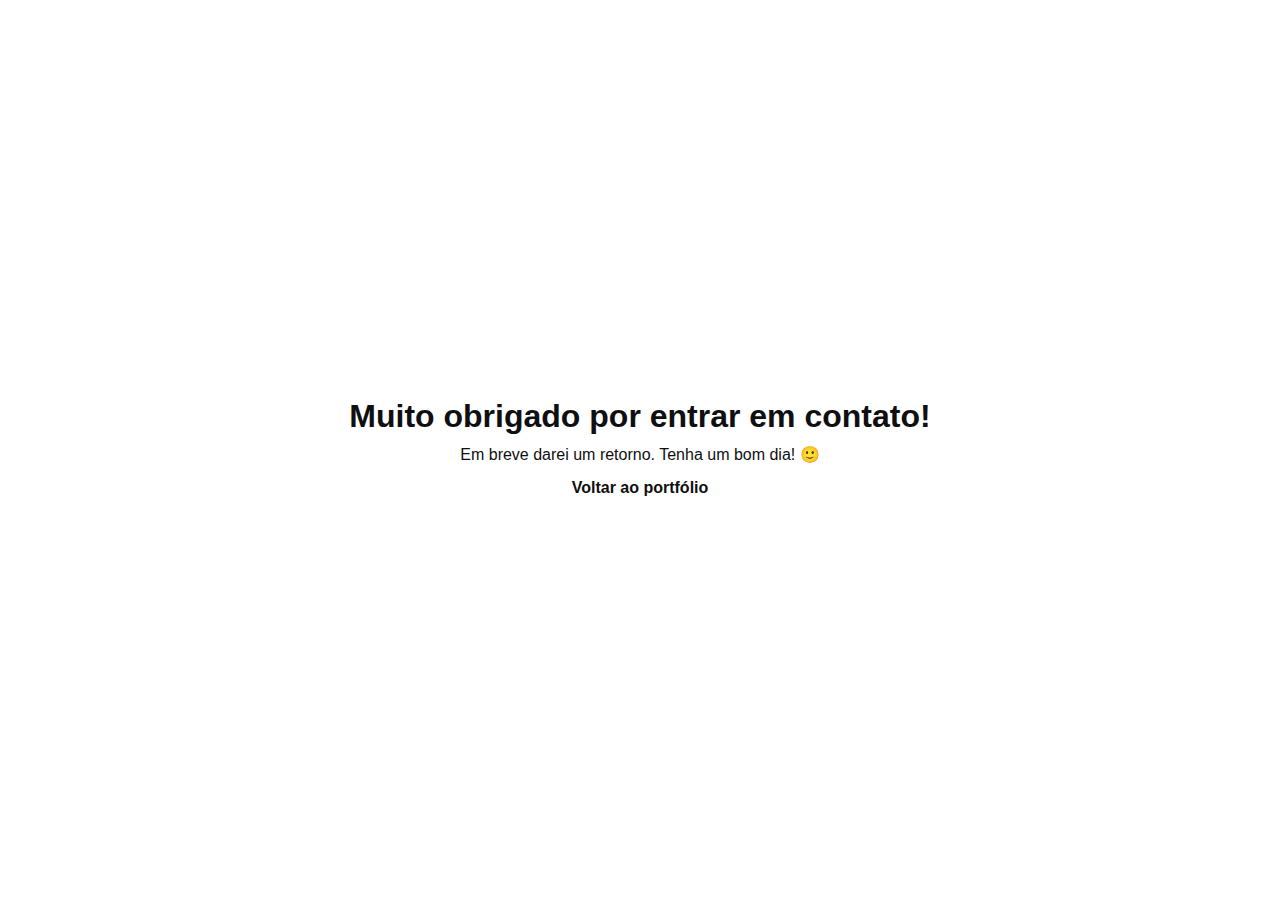
<file: thanks.html>
<!DOCTYPE html>
<html lang="pt-br">
<head>
    <meta charset="UTF-8">
    <meta name="viewport" content="width=device-width, initial-scale=1.0">
    <title>Agradecimento</title>
    <link rel="stylesheet" href="estilos/style.css">
    <link rel="stylesheet" href="estilos/media-queries.css">
</head>
<body>
    <div id="agradecimento">
        <h1 id="inContatName">Muito obrigado por entrar em contato!</h1>
        <p>Em breve darei um retorno. Tenha um bom dia! 🙂</p>
        <a href="https://mateusskv9.github.io/portfolio-01/">Voltar ao portfólio</a>
    </div>

    <script src="js/script.js"></script>
</body>
</html>
</file>
<file: estilos/style.css>
@import url("https://fonts.googleapis.com/css2?family=Montserrat:ital,wght@0,100..900;1,100..900&display=swap");
@import url("https://fonts.googleapis.com/css2?family=Roboto:ital,wght@0,100;0,300;0,400;0,500;0,700;0,900;1,100;1,300;1,400;1,500;1,700;1,900&display=swap");

:root {
	--highlight-green-color: #17e061;
	--shadow-green-color: rgba(0, 255, 76, 0.455);
	--default-background: color-mix(in srgb, var(--page-background) 70%, transparent);
	--header-background: white;
	--default-color: oklch(16.93% 0.004 285.95);
	--default-icon-color: white;
	--default-color-footer: oklch(16.93% 0.004 285.95);
	--border-title: lch(16.93% 0.004 285.95);
}

.dark {
	--default-background: oklch(16.93% 0.004 285.95);
	--default-color: white;
	--default-icon-color: oklch(16.93% 0.004 285.95);
	--header-background: oklch(16.93% 0.004 285.95);
	--border-title: white;
}

/*--------------- SWITCH ---------------*/

#switch {
	height: 30px;
	width: 30px;
	background: white url(../imagens/sun.svg) no-repeat center center;
	border: 2px solid var(--default-color);
	border-radius: 50%;
}

#switch:hover {
	animation: slide-switch 0.2s linear forwards;
	cursor: pointer;
}

@keyframes slide-switch {
	0% {
		outline: 0px solid var(--default-color);
	}
	100% {
		outline: 8px solid var(--default-color);
	}
}

#switch:active {
	background-color: var(--default-color);
	background-blend-mode: color;
	animation: expand 0.5s ease forwards;
}

@keyframes expand {
	0% {
		transform: scale(1);
	}
	100% {
		transform: scale(50);
	}
}

#switch.dark {
	background: white url(../imagens/moon-stars.svg) no-repeat center center;
}

/*--------------- GERAL ---------------*/

* {
	margin: 0;
	padding: 0;
	box-sizing: border-box;
	font-family: Arial, Helvetica, sans-serif;
	scroll-behavior: smooth;
}

html,
body {
	background-color: var(--default-background);
	color: var(--default-color);
}

body {
	min-height: 100vh;
}

html {
	overflow-x: hidden;
}

::-webkit-scrollbar {
	width: 10px;
}

::-webkit-scrollbar-thumb {
	background-color: var(--highlight-green-color);
	border-radius: 5px;
}

.animar {
	animation: delay 2.4s ease forwards;
}

@keyframes delay {
	from {
		opacity: 0;
	}
	to {
		opacity: 1;
	}
}

/*--------------- HEADER ---------------*/

header {
	text-align: center;
	color: var(--default-color);
	font-size: 1em;
	position: fixed;
	top: 0;
	left: 0;
	z-index: 10000;
	width: 100vw;
	height: 8vh;
	background-color: var(--header-background);

	display: flex;
	flex-wrap: wrap;
	flex-direction: row;
	justify-content: space-between;
	align-content: center;
	align-items: center;

	padding: 24px;
}

header h1 {
	font-size: 2.2em;
	font-family: "Montserrat", arial;
	transition: transform 0.3s ease;
}

header h1 a {
	color: inherit;
	transition: all 0.05s ease;
}

header h1:hover {
	animation: animate-logo ease 1.5s infinite;
	text-shadow: 3px 3px 2px rgba(0, 76, 0, 0.6);
	transform: translate(2px, 2px);
}

@keyframes animate-logo {
	0% {
		color: white;
	}
	50%,
	95% {
		color: var(--highlight-green-color);
	}
	100% {
		color: rgb(217, 217, 217);
	}
}

nav {
	display: flex;
	gap: 20px;
	margin-right: 10px;
}

nav a {
	color: var(--default-color);
	text-decoration: none;
	font-size: 1.2em;
	font-weight: bold;

	position: relative;
}

nav a:before {
	content: "";
	position: absolute;
	top: 90%;
	left: 50%;
	width: 0;
	height: 3px;
	background-color: var(--highlight-green-color);
	transition: 0.2s;
	z-index: -1;
}

nav a:hover::before {
	width: 50%;
	height: 2px;
}

nav a::after {
	content: "";
	position: absolute;
	top: 90%;
	right: 50%;
	width: 0;
	height: 3px;
	background-color: var(--highlight-green-color);
	transition: 0.2s;
	z-index: -1;
}

nav a:hover::after {
	width: 50%;
	height: 2px;
}

/*--------------- MAIN   ---------------*/

.main {
	height: 90vh;
	display: flex;
	justify-content: space-around;
	align-items: center;
}

.main .descricao {
	color: var(--default-color);
	width: 50%;
	margin: 10px;
	padding: 30px;
	border-radius: 10px;
	line-height: 1.2em;
	font-size: 1.2em;
}

.descricao h1 {
	margin-bottom: 15px;
	font-size: 2.3em;
	font-family: "Roboto", arial;
}

.descricao h2 {
	margin-bottom: 3px;
}

.descricao p {
	margin-top: 5px;
}

.descricao strong {
	color: var(--highlight-green-color);
	text-shadow: 1px 1px 1px rgba(0, 0, 0, 0.693);
}

.descricao .buttons {
	display: flex;
}

button {
	margin-top: 10px;
	margin-right: 5px;
	font-size: 0.9em;
	padding: 7px;
	color: white;
	background-color: var(--highlight-green-color);
	border-radius: 8px;
	font-weight: bold;
	border: 1px solid rgb(162, 162, 162);
	cursor: pointer;
	transition: all 0.3s ease;
	box-shadow: 0px 3px 1px rgba(0, 0, 0, 0.1);
}

.descricao button:first-of-type {
	display: flex;
	align-items: center;
}

button:hover {
	transition: transform 0.2s;
	transform: translate(-2px, -2px);
}

button a,
span,
a {
	text-decoration: none;
}

button #link-externo {
	font-size: 0.76em;
	padding: 0px 0px 0px 4px;
}

.contratar {
	font-weight: bold;
	background-color: whitesmoke;
	color: var(--default-color);
	position: relative;
	overflow: hidden;
	cursor: pointer;
	transition: all 0.3s ease;
	color: var(--default-color-footer);
}

.contratar::before {
	content: "";
	position: absolute;
	top: 0;
	left: 0;
	width: 0;
	height: 100%;
	background-color: var(--highlight-green-color);
	color: var(--default-color);
	transition: width 0.5s ease;
	z-index: -1;
}

.contratar:hover::before {
	width: 100%;
}

img#perfil {
	max-width: 300px;
	margin: 20px;
	border: 3px solid var(--default-color);
	border-radius: 50%;
	animation: slide 2.5s linear infinite;
}

@keyframes slide {
	0% {
		transform: translateY(-20px);
	}
	50% {
		transform: translateY(20px);
	}
	100% {
		transform: translateY(-20px);
	}
}

.container-redes {
	display: flex;
	flex-wrap: wrap;
	justify-content: flex-end;
	padding-right: 20px;
}

.container-redes .social {
	margin: 7px;
	margin-top: 3px;
	padding: 1px 2px;
	border-radius: 20%;
	transition: all 0.3s ease;
}

.container-redes .social:hover {
	box-shadow: 1px 1px 3px var(--default-color);
	transform: translate(-2px, -2px);
	transition: transform 0.15s;
}

.social i {
	font-size: 25px;
	color: var(--default-color);
}

/*--------------- TECNOLOGIAS   ---------------*/

h1.secao {
	scroll-margin-top: 63px;
	text-align: center;
	margin: 0 10px;
	font-size: 2.1em;
	margin-top: 60px;
	margin-bottom: 30px;
	border: 2px solid oklch(25.16% 0.008 308.11);
	box-shadow: 0px 2px 2px rgba(0, 0, 0, 0.2);
}

.content-tecnologias {
	display: flex;
	flex-wrap: wrap;
	flex-direction: row;
	justify-content: space-between;
	margin: 20px;
	align-items: flex-start;
}

.content-tecnologias .comentario {
	width: 40vw;
	margin: 7px 5px;
	text-align: justify;
	font-size: 1.2em;
}

.content-tecnologias .comentario p {
	text-indent: 5%;
	margin-top: 6px;
}

bold {
	color: var(--highlight-green-color);
}

.container-tecnologias {
	width: 50vw;
	display: grid;
	grid-template-columns: repeat(auto-fill, minmax(130px, 1fr));
	gap: 5px;
}

.tecnologias-card {
	font-size: 2em;
	margin: 5px;
	padding: 10px;
	border: 1px solid var(--default-color);
	border-radius: 10px;
	text-align: center;
	font-weight: bold;
	transition: all 0.2s ease;
	min-width: max-content;
}

.container-tecnologias p {
	font-size: 0.6em;
	border-radius: 0px 0px 20px 20px;
	padding: 5px;
}

.tecnologias-card i {
	font-size: 90px !important;
}

.tecnologias-card:hover {
	transform: translateY(-10px);
}

#angular:hover {
	color: #dd0031;
	border-color: rgb(221, 0, 49);
	box-shadow: 0px 3px 0px rgba(219, 0, 49, 0.2);
}
#typescript:hover {
	color: #3178c6;
	border-color: rgb(49, 120, 198);
	box-shadow: 0px 3px 0px rgba(49, 121, 198, 0.2);
}

#html:hover {
	color: #e34f26;
	border-color: rgb(227, 79, 38);
	box-shadow: 0px 3px 0px rgba(227, 79, 38, 0.2);
}

#css:hover {
	color: #1572b6;
	border-color: rgb(21, 114, 182);
	box-shadow: 0px 3px 0px rgba(21, 114, 182, 0.2);
}

#javascript:hover {
	color: #f7df1e;
	border-color: rgb(247, 223, 30);
	box-shadow: 0px 3px 0px rgba(247, 223, 30, 0.2);
}

#java:hover {
	color: #ff004c;
	border-color: rgb(255, 0, 76);
	box-shadow: 0px 3px 0px rgba(255, 0, 76, 0.2);
}

#php:hover {
	color: #4f5d95;
	border-color: rgb(79, 93, 149);
	box-shadow: 0px 3px 0px rgba(79, 93, 149, 0.2);
}

#cplus:hover {
	color: #5d00ff;
	border-color: rgb(93, 0, 255);
	box-shadow: 0px 3px 0px rgba(93, 0, 255, 0.2);
}

#c:hover {
	color: blue;
	border-color: rgb(0, 0, 255);
	box-shadow: 0px 3px 0px rgba(0, 0, 255, 0.2);
}

#python:hover {
	color: #f7df1e;
	border-color: rgb(247, 223, 30);
	box-shadow: 0px 3px 0px rgba(247, 223, 30, 0.2);
}

/*--------------- PROJETOS   ---------------*/

.cards-content {
	display: flex;
	justify-content: center;
	margin: auto;
	gap: 40px;

	flex-wrap: wrap;
	margin: 0px 10px;
}

.card {
	background-color: whitesmoke;
	margin: 10px;
	max-width: 600px;
	width: 100%;
	/* height: 350px; */
	text-align: center;
	border-radius: 15px 0px;
	transition: transform 0.3s ease;
	border: 2px solid var(--default-background);
	box-shadow: 1px 2px 3px rgba(0, 0, 0, 0.3);
}

.card:hover {
	border: 2px solid var(--highlight-green-color);
	box-shadow: 0px 0px 10px rgba(118, 118, 118, 0.35);
	transform: scale(1.05) !important;
}

.card h3 {
	font-size: 1.2em;
}

.card:hover .deploy {
	animation: pulse ease 1.2s 0.2s infinite;
}

@keyframes pulse {
	0% {
		transform: scale(1);
	}
	20% {
		transform: scale(1.05);
	}
	40% {
		transform: scale(1);
	}
	60% {
		transform: scale(1);
	}
	80% {
		transform: scale(1.05);
	}
	100% {
		transform: scale(1);
	}
}

.deploy {
	border: 1px solid transparent;
	transition: all 0.3s ease;
}

.deploy:hover {
	border-color: var(--highlight-green-color);
	color: var(--highlight-green-color);
}

.code {
	transition: all 0.5s ease;
}
.code:hover {
	transform: translateY(3px);
}

.card-content {
	display: flex;
	padding: 10px;
	gap: 15px;
}

.card-content-info-primary {
	width: 50%;
	display: flex;
	flex-direction: column;
	align-items: center;
	gap: 30px;
	padding-bottom: 15px;
}

.card-content-info-primary p {
	width: 100%;
	text-align: left;
	font-size: 1.05em;
	line-height: 22px;
	color: var(--default-color);
}

.dark .card {
	background-color: rgb(51, 47, 47);
}

.code-link {
	text-decoration: none;
	color: black;
	padding: 5px 10px;
	font-weight: bold;
	border-radius: 5px;
	background-color: white;

	display: flex;
	justify-content: center;
	align-content: center;
	gap: 5px;
}

.code-link {
	font-size: 1.2em;
	padding: 5px 10px;
	box-shadow: 0px 3px 3px rgba(0, 0, 0, 0.3);
}

.card-content-info-secundary {
	margin-top: auto;
	display: flex;
	flex-direction: column;
	width: 50%;
	gap: 1px;
}

.card h3 {
	padding: 10px 0px;
	color: white;
	background-color: var(--highlight-green-color);
	font-weight: bold;
	border-radius: 15px 0px 0px 0px;
}

.card-content .imagem {
	width: 100%;
	display: block;
	margin: auto;
}

.imagem img {
	width: 100%;
	border-radius: 7px;
	transition: all 0.5s ease;
	object-fit: cover;
}

.card-links {
	margin-top: auto;
	display: flex;
	gap: 10px;
}

.card .ling {
	display: flex;
	justify-content: center;
	align-items: center;
}

.card i.html {
	color: #e34f26;
}
.card i.css {
	color: #1572b6;
}
.card i.javascript {
	color: #f7df1e;
}
.card i.angular {
	color: #dd0031;
	font-size: 33px;
}

.ling p {
	padding: 4px;
	margin: 4px;
	border-radius: 5px;
	color: rgb(225, 13, 13);
	font-weight: bold;
	display: inline-block;
}

.ling-used {
	border-radius: 20%;
	margin: 1px 4px;
	margin-bottom: 3px;
}

div.ling-used {
	margin: 10px;
}

.ling i {
	font-size: 40px;
}

/*--------------- FOOTER ---------------*/

footer {
	text-align: center;
	color: white;
	background-color: var(--default-color-footer);
	padding-bottom: 50px;
}

form {
	max-width: 800px;
	margin: auto;
}

form div {
	display: flex;
	gap: 10px;
	margin: 10px;
}

form input,
textarea {
	border: 3px solid var(--highlight-green-color);
	width: 100%;
	border-radius: 8px;
	padding: 10px;
	margin: 10px 0px;
}

input[type="submit"],
input[type="reset"] {
	width: 20%;
	color: rgb(0, 0, 0);
}

input[type="submit"] {
	background-color: var(--highlight-green-color);
	transition-duration: 0.3s;
	font-weight: bold;
}

input[type="submit"]:hover {
	background-color: #298721;
	color: rgb(255, 255, 255);
	transform: translate(2px, 2px);
	cursor: pointer;
}

input[type="reset"] {
	margin-left: 10px;
	font-weight: bold;
	transition-duration: 0.3s;
}

input[type="reset"]:hover {
	color: whitesmoke;
	background-color: #686868;
	transform: translate(2px, 2px);
	cursor: pointer;
}

#right {
	margin-top: 15px;
	font-size: 0.9em;
}

footer .container-redes {
	justify-content: center;
}

footer .container-redes .social:hover {
	box-shadow: none;
}

footer .social a {
	color: white;
	display: flex;
	align-items: center;
	gap: 4px;
}

footer .social a:hover,
footer .social a:hover i {
	color: var(--highlight-green-color);
}

footer .container-redes .social i {
	color: white;
}

/*--------------- PÁGINA DE AGRADECIMENTO ---------------*/

#agradecimento {
	display: flex;
	justify-content: center;
	align-items: center;
	flex-direction: column;
	height: 100vh;
	width: 100vw;
	background-color: var(--default-background);
	color: var(--default-color);
}
#agradecimento p {
	margin: 10px;
}
#agradecimento a {
	text-decoration: none;
	color: var(--default-color);
	font-weight: bold;
	padding: 5px;
	border-radius: 5px;
	transition: 0.5s ease;
}

#agradecimento a:hover {
	background-color: var(--default-color);
	color: white;
	transform: translateY(5px);
}
</file>
<file: estilos/media-queries.css>
@charset "UTF-8";

/* Typical Device Breakpoints 
-----------------------------
    Pequenas telas: até 600px
    Celular: 600px até 768px
    Tablet: 768px até 992px
    Desktop: 992px até 1200px
    Grandes telas: acima de 1200px
*/

/* Pequenas telas */
@media screen and (max-width: 600px) {
	h1.secao {
		scroll-margin-top: 173px;
	}

	header {
		padding-bottom: 8px;
		height: auto;
		flex-direction: column;
		justify-content: center;
	}

	header i {
		font-size: 35px;
		cursor: pointer;
		margin-bottom: 12px;
	}

	#switch:hover {
		outline: none;
	}

	header nav {
		padding-bottom: 1px;
		background-color: var(--default-background);
		width: 100%;
		margin: 0;
		margin-top: 12px;
		display: flex;
		flex-direction: column;
	}

	header nav a {
		display: block;
		border-bottom: 1px solid rgb(175, 175, 175);
		width: 90%;
		margin: auto;
	}

	.main {
		margin-top: 20vh;
		flex-direction: column;
		align-items: flex-start;
	}

	.main .descricao {
		min-width: 300px;
		font-size: 1.1em;
		line-height: 1.5em;
	}

	.main .container-img {
		margin: auto;
	}

	.main + .container-redes {
		margin-top: 320px;
	}

	.tecnologias {
		flex-direction: column;
		gap: 20px;
	}

	.tecnologias .comentario {
		width: 100%;
		margin: auto;
		margin-bottom: 15px;
		font-size: 1.1em;
	}

	.container-tecnologias {
		width: 100%;
	}

	.tecnologias .tecnologias-card i {
		font-size: 2em !important;
	}
}

@media screen and (max-width: 691px) {
  h1.secao {
    scroll-margin-top: 164px;
  }

	header {
		flex-direction: column;
		gap: 10px;
		height: auto;
	}
	img {
		width: 250px;
	}
	.main {
		margin-top: 164px;
		align-items: flex-start;
		height: 70vh;
	}

	.main .descricao {
		font-size: 1em;
	}
	.main .descricao h1 {
		font-size: 1.9em;
	}
	.tecnologias .comentario {
		width: 100%;
		margin: auto;
		margin-bottom: 15px;
		font-size: 1.1em;
	}
	.container-tecnologias {
		width: 100%;
	}

	.tecnologias .tecnologias-card i {
		font-size: 2em !important;
	}
}

/* CELULARES */
@media screen and (min-width: 691px) and (max-width: 780px) {
	header.container {
		align-items: center;
		justify-content: space-between;
		align-content: center;
		flex-wrap: wrap;
	}

	header h1 {
		font-size: 1.5em;
	}

	header nav {
		padding-top: 5px;
		font-size: 12px;
	}

	header nav a {
		font-size: 1.49em;
		margin: auto;
	}

	header #burguer {
		display: none;
	}

	img#perfil {
		width: 250px;
	}

	.main .descricao {
		margin: 0;
		padding: 19px;
		font-size: 1.1em;
		line-height: 1.5em;
	}
}

@media screen and (min-width: 601px) {
	#burguer {
		display: none;
	}
}

@media screen and (max-width: 500px) {
	.card-content-info-primary {
		width: 100%;
	}

	.card-content-info-secundary {
		width: 100%;
		order: -1;
	}

	.card-content {
		flex-direction: column;
	}
}
</file>
